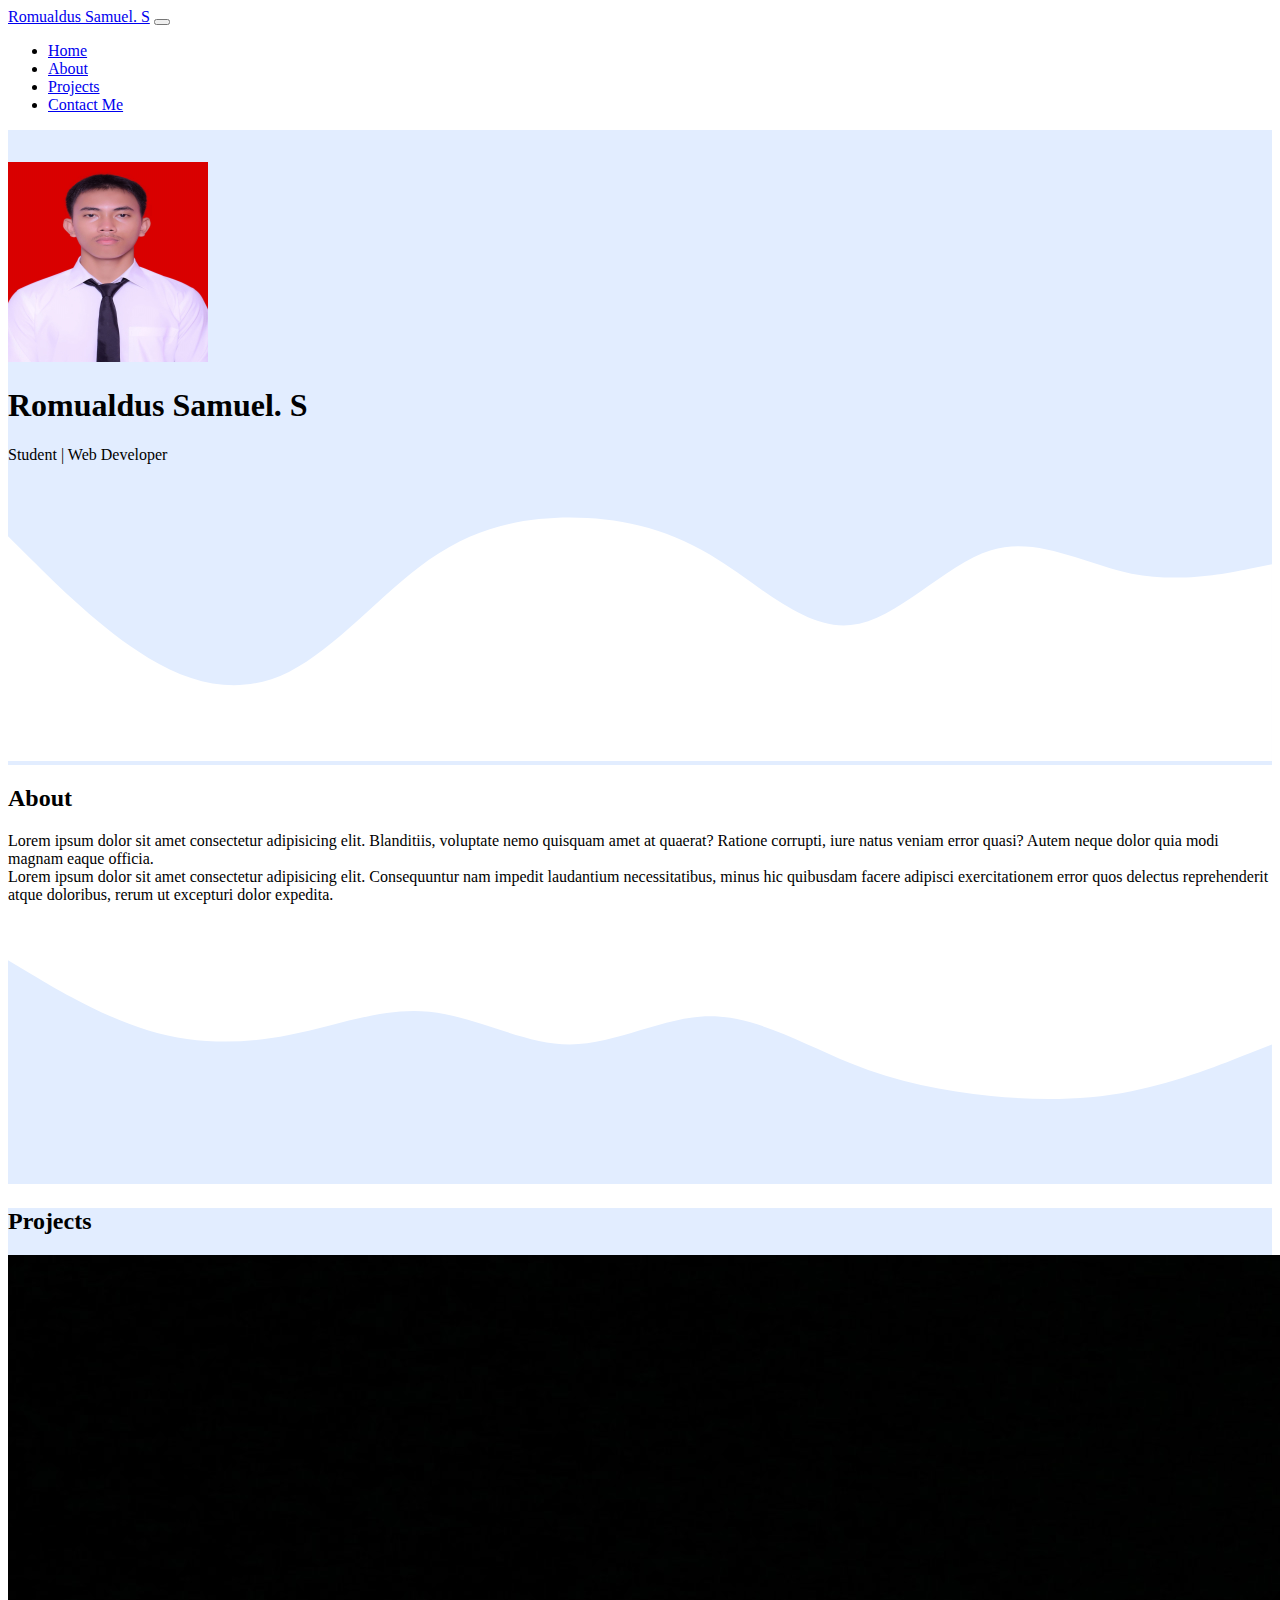
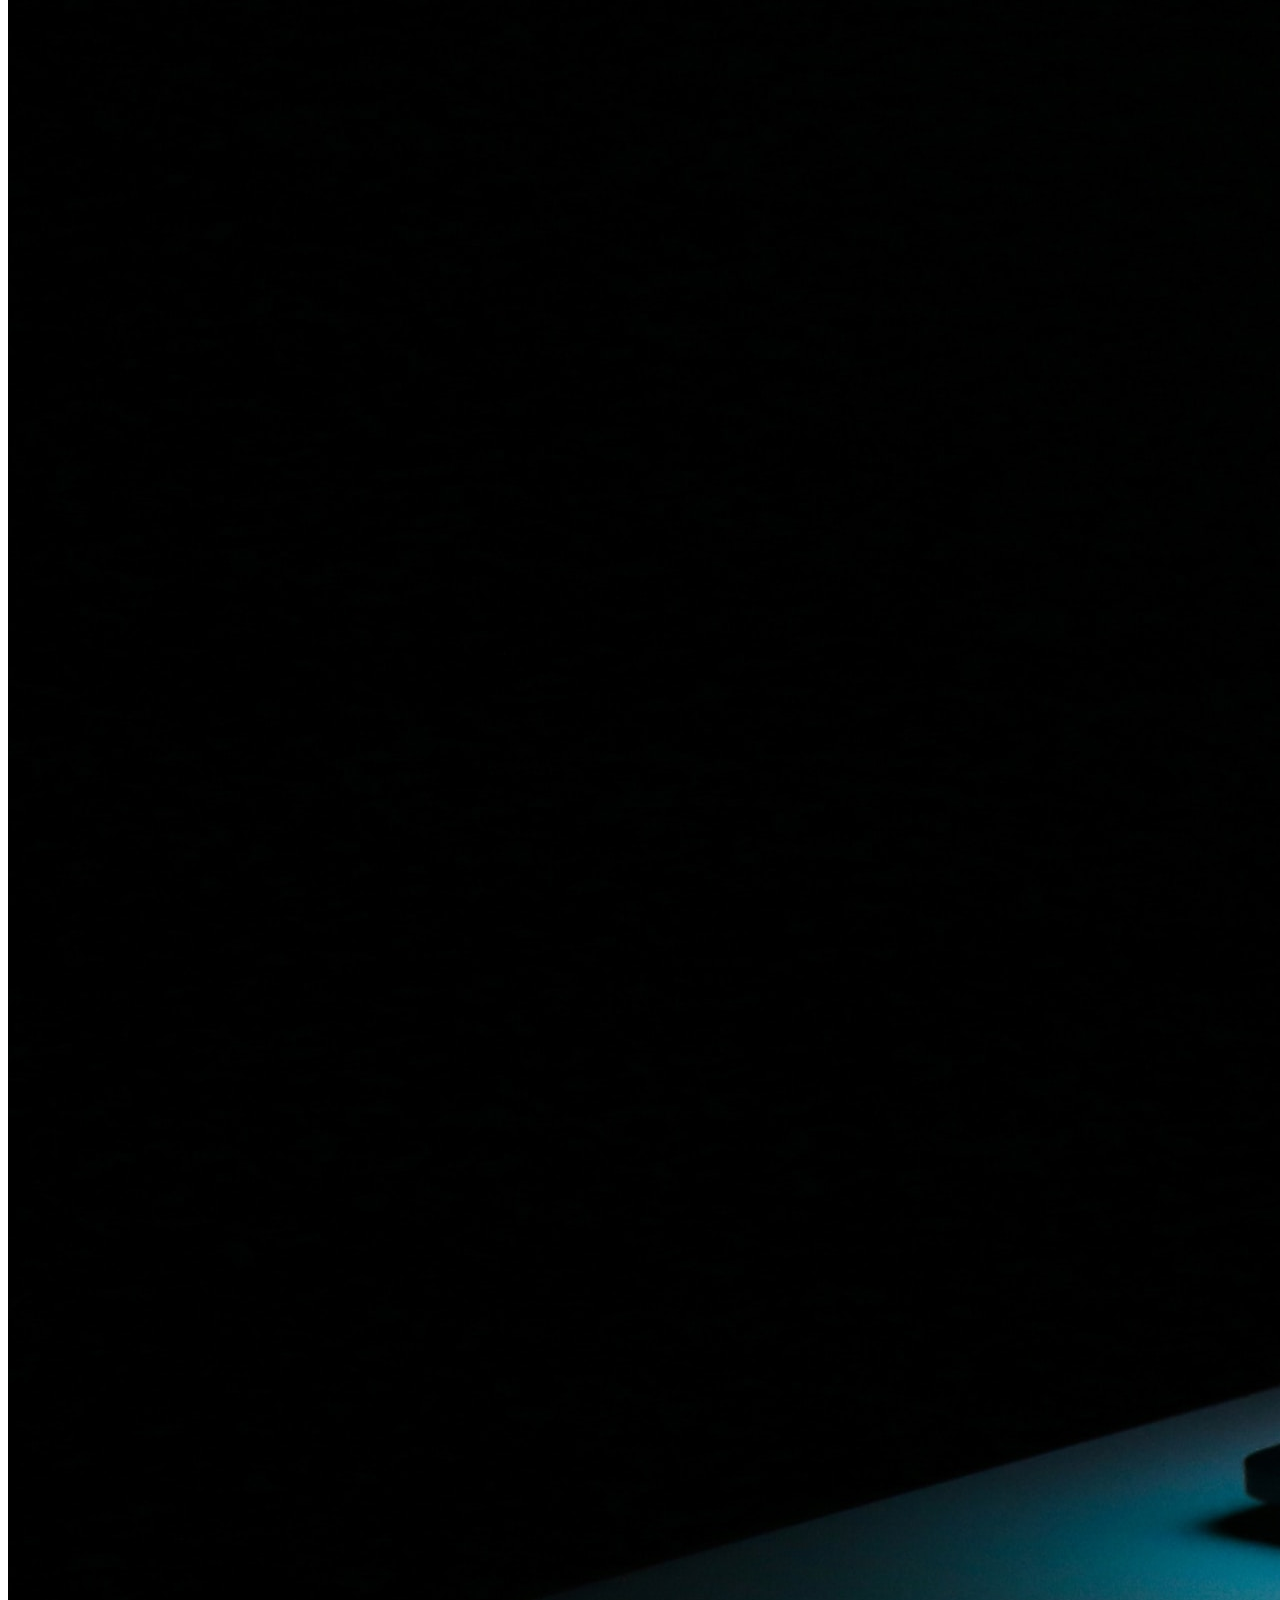
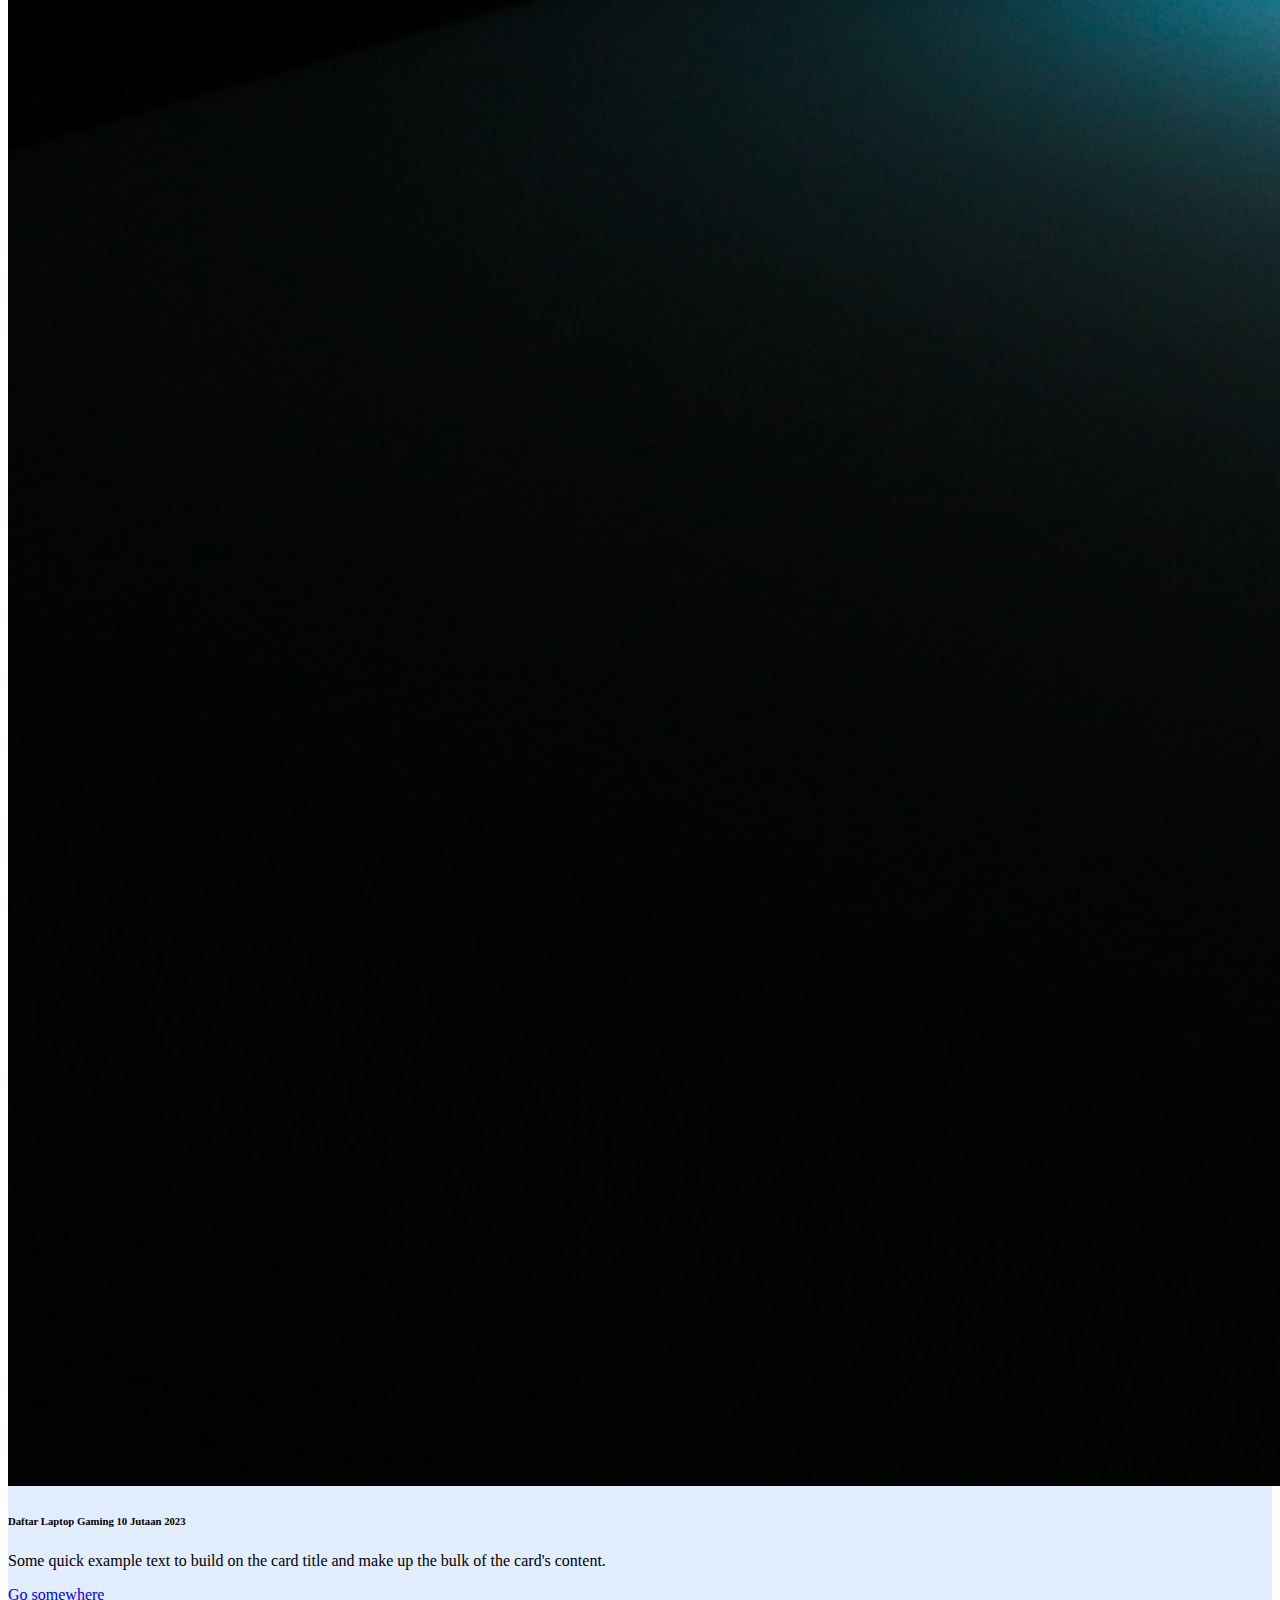
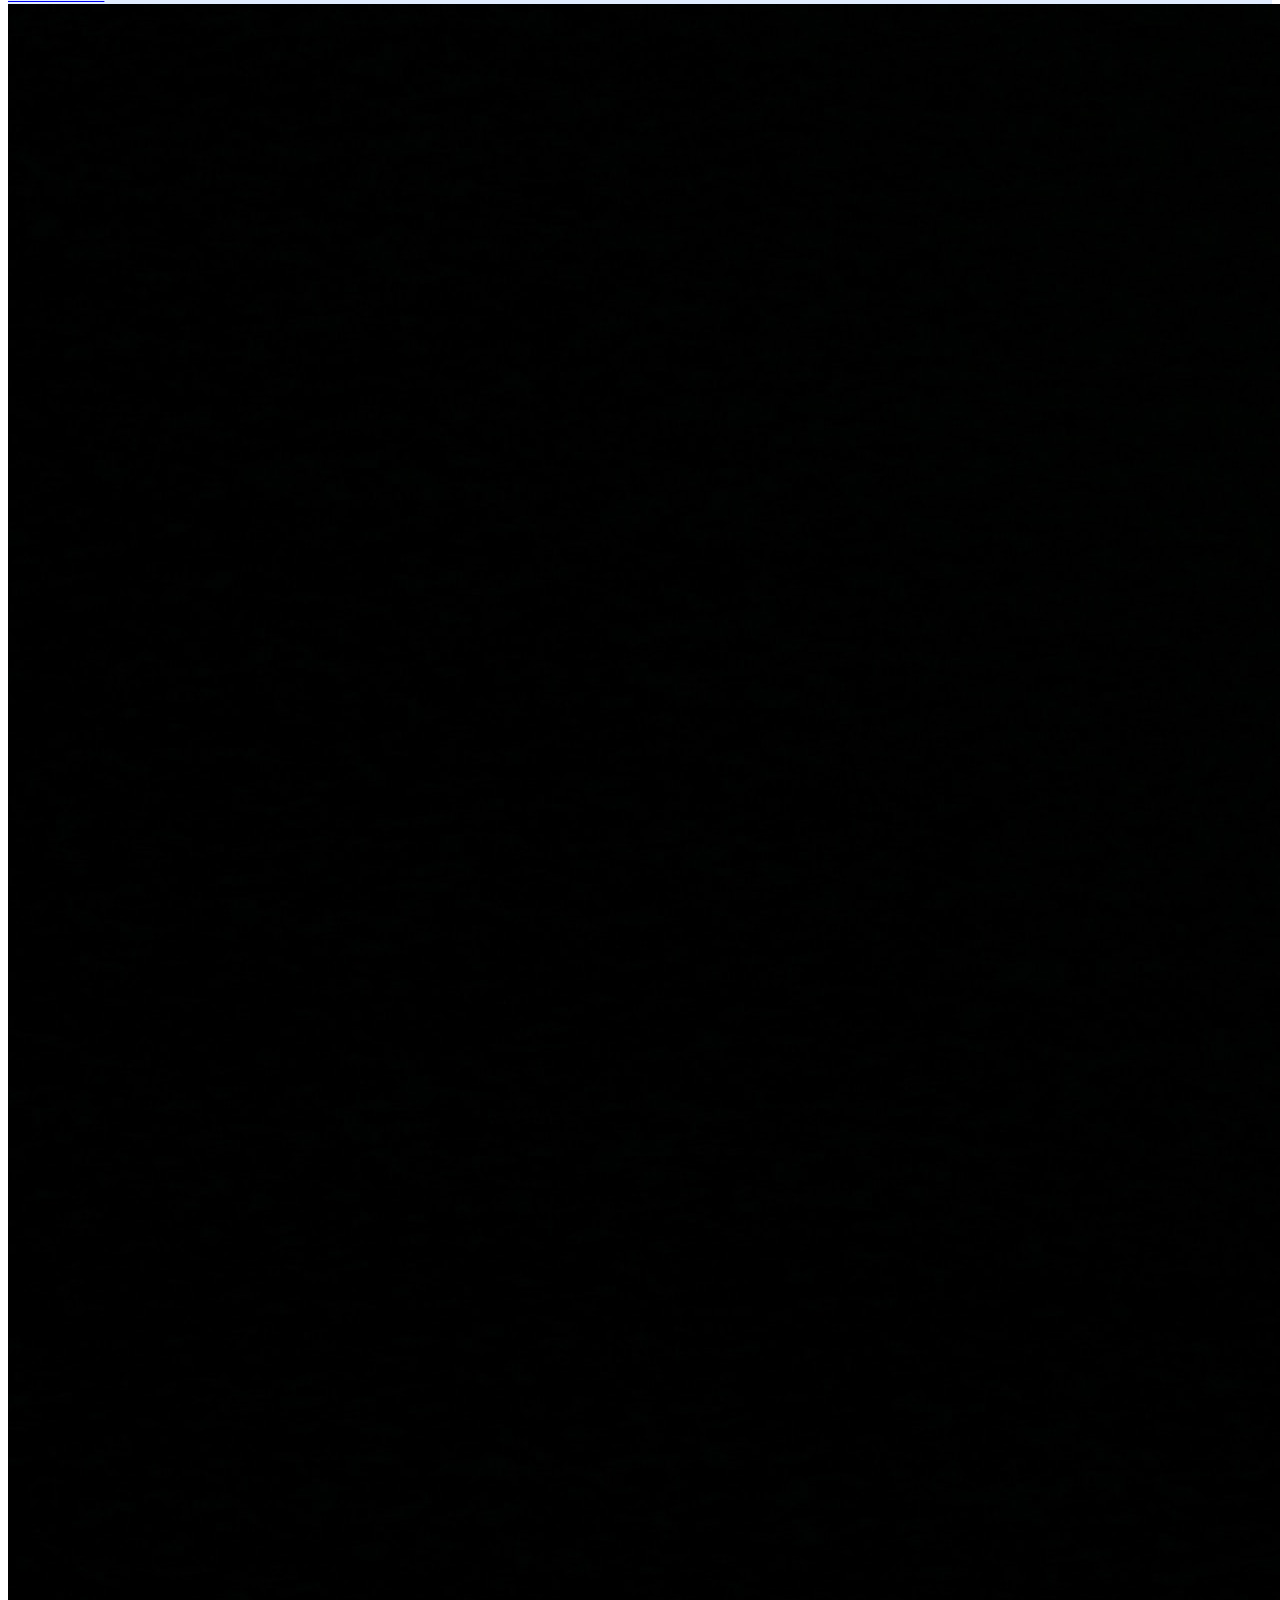
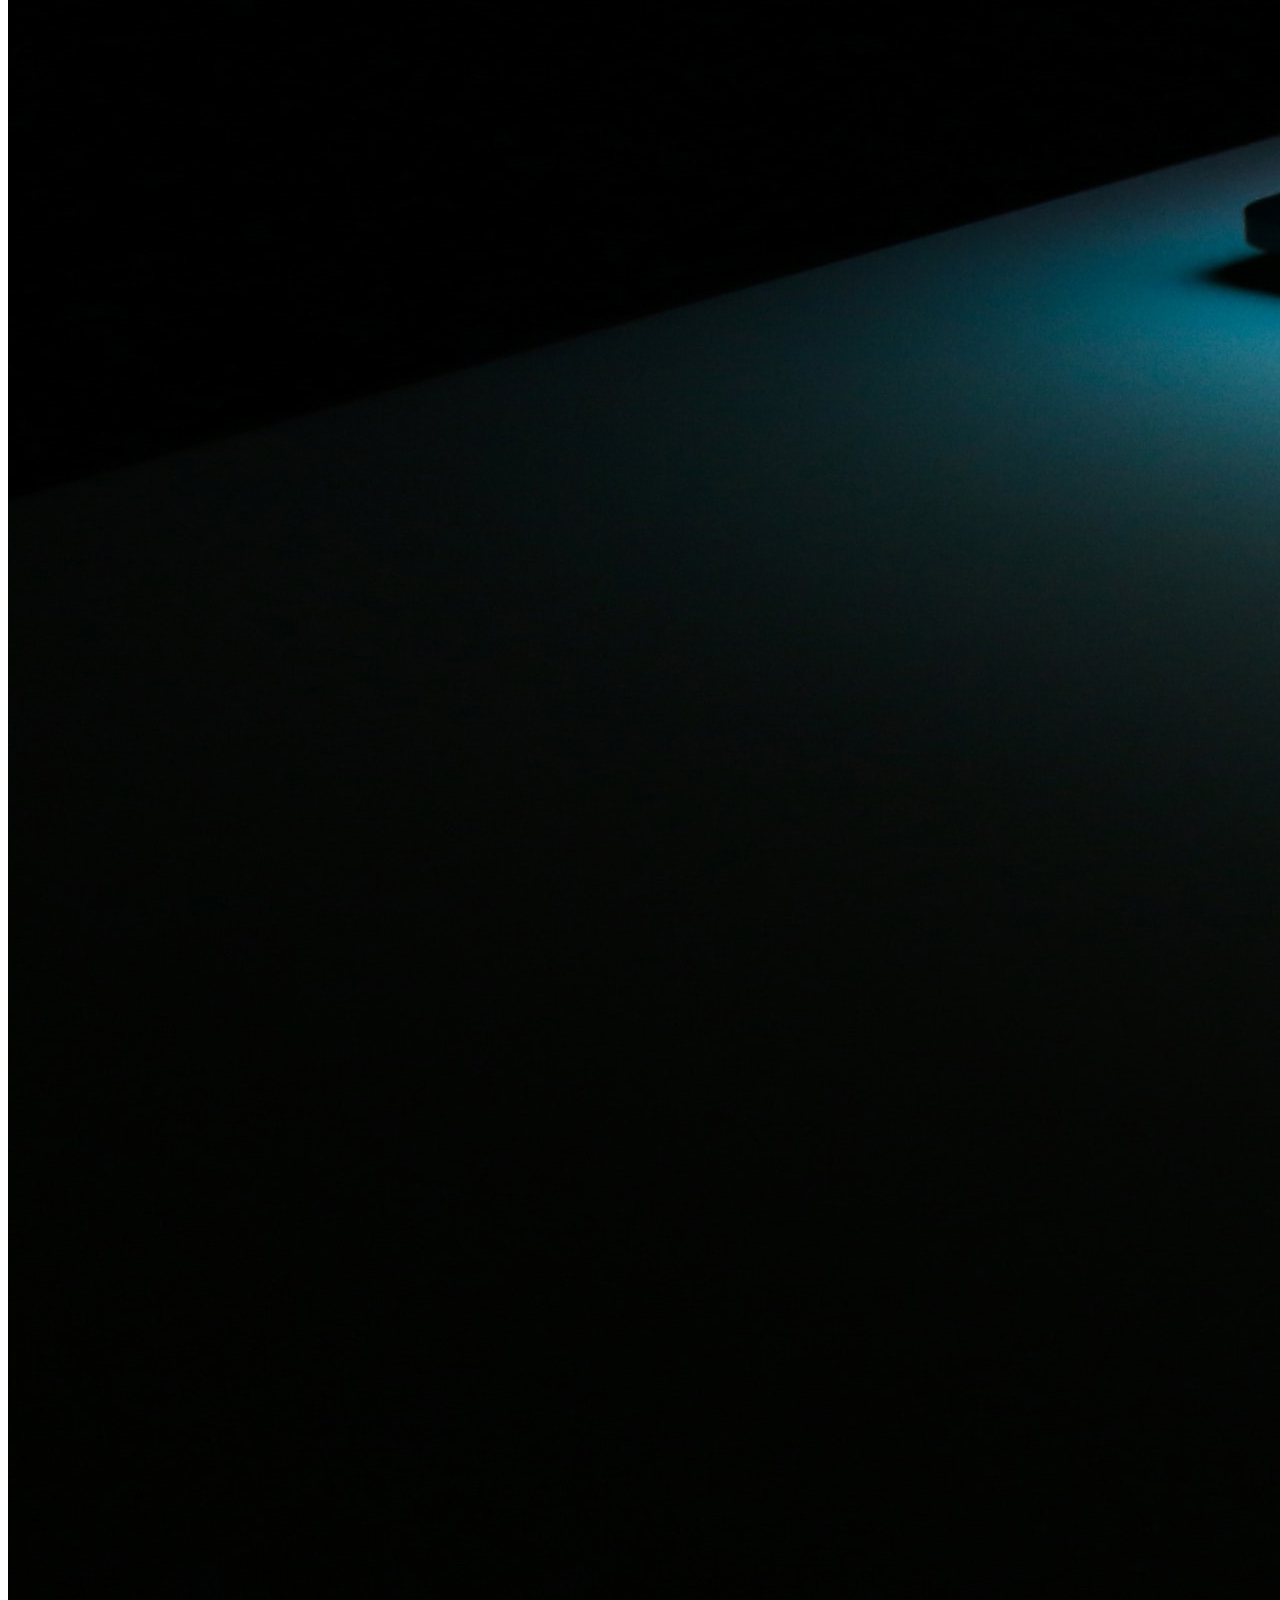
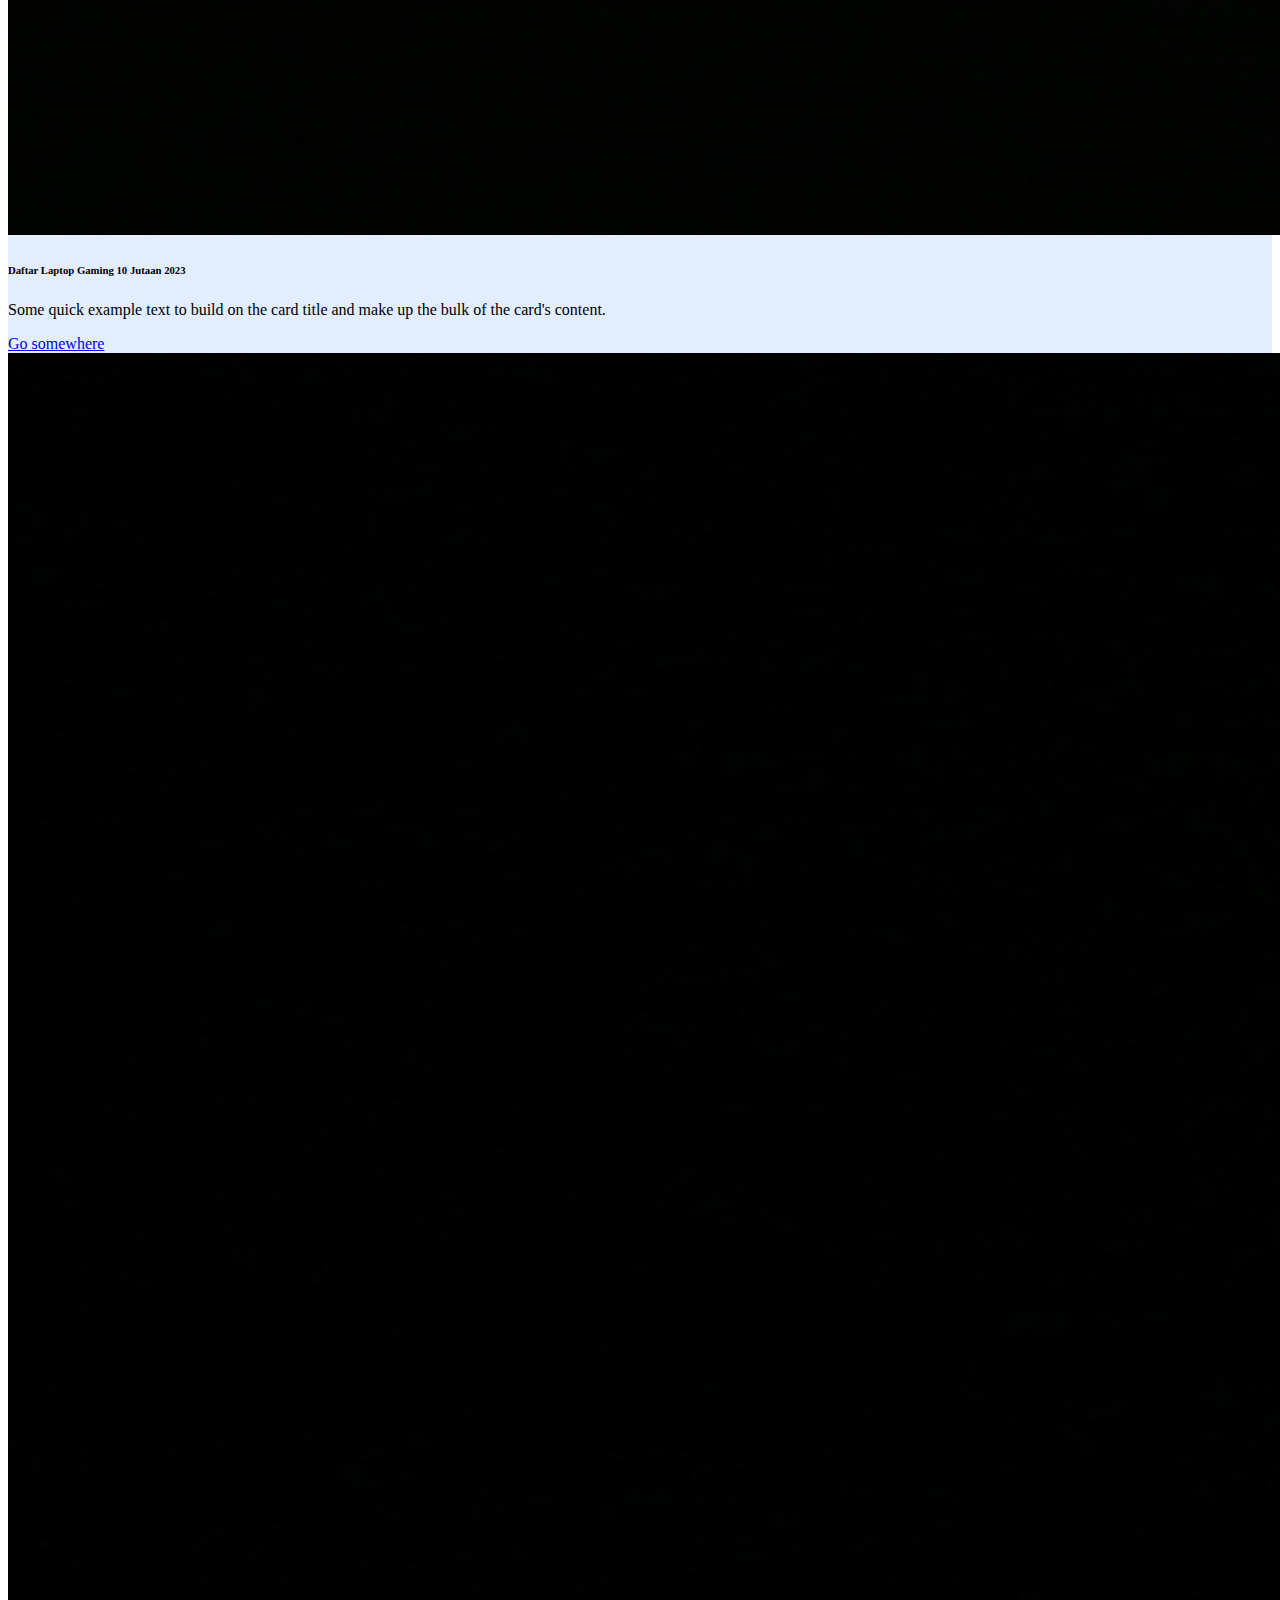
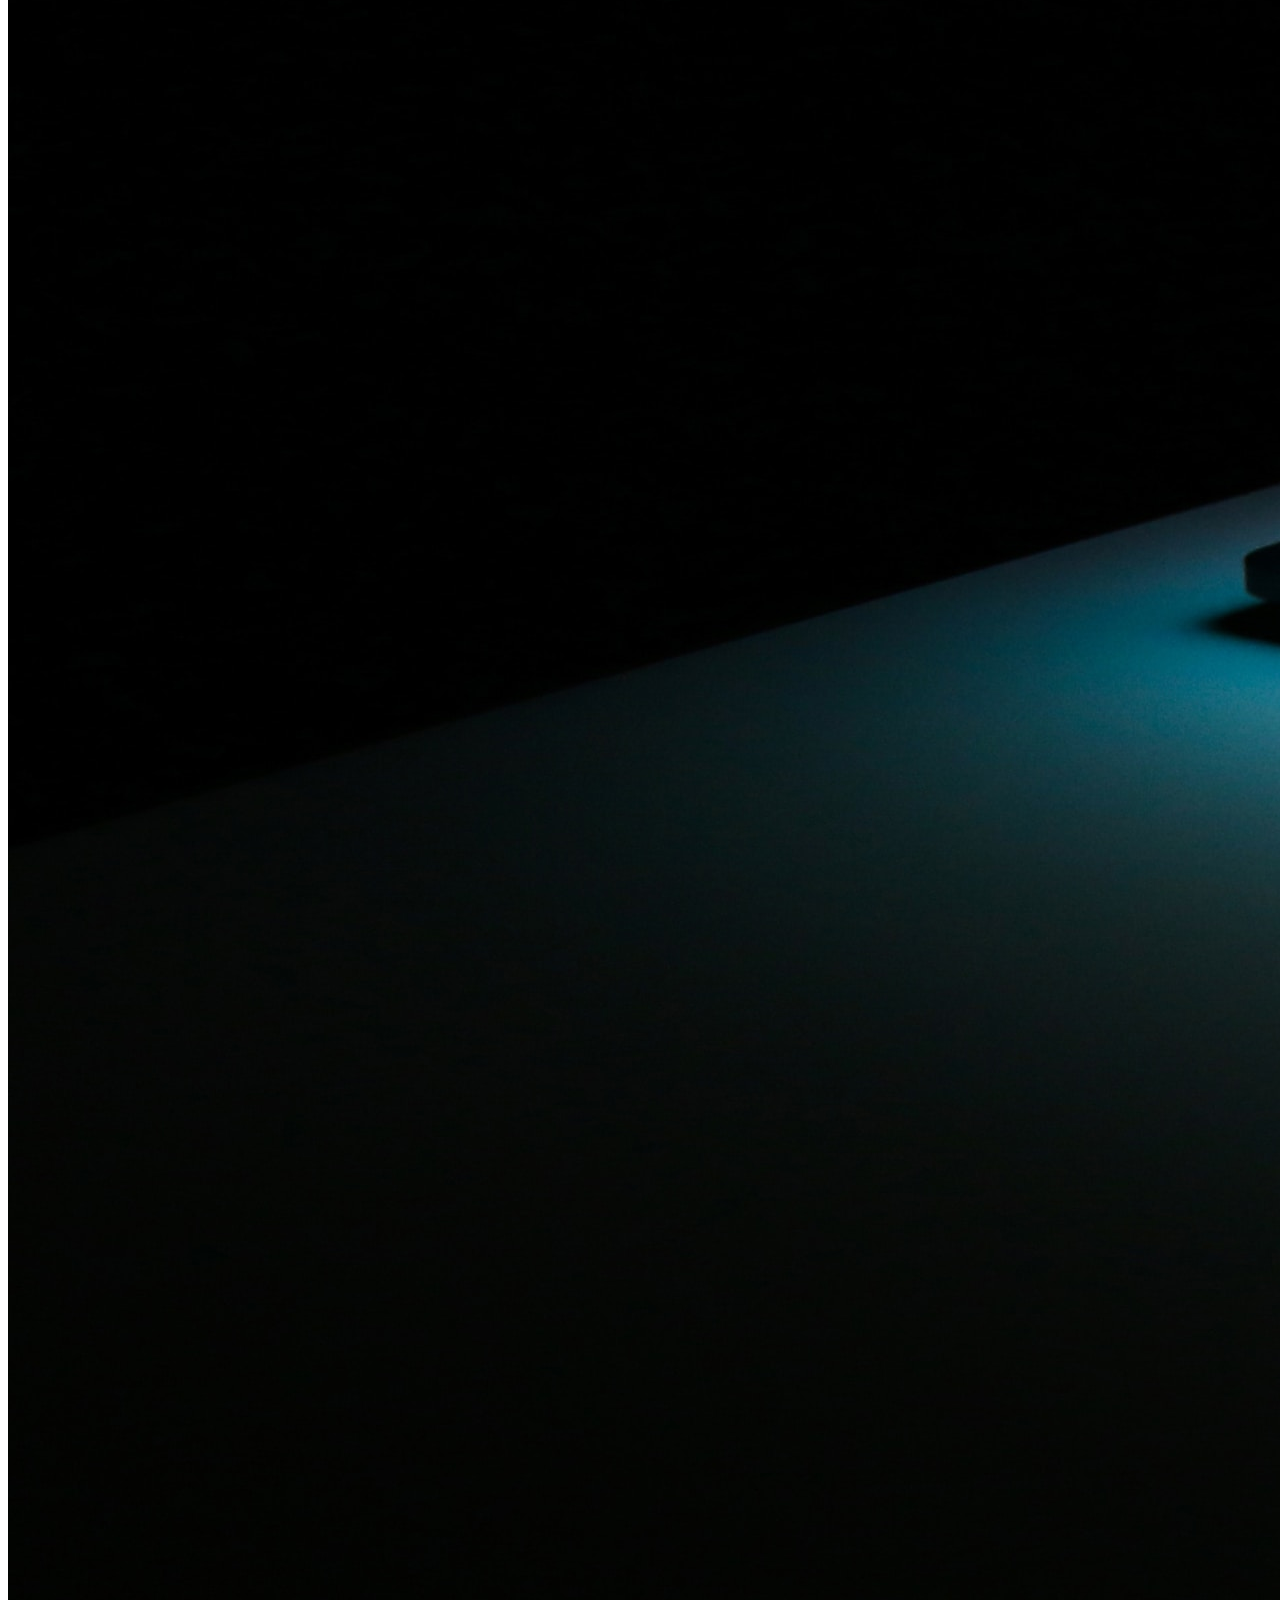
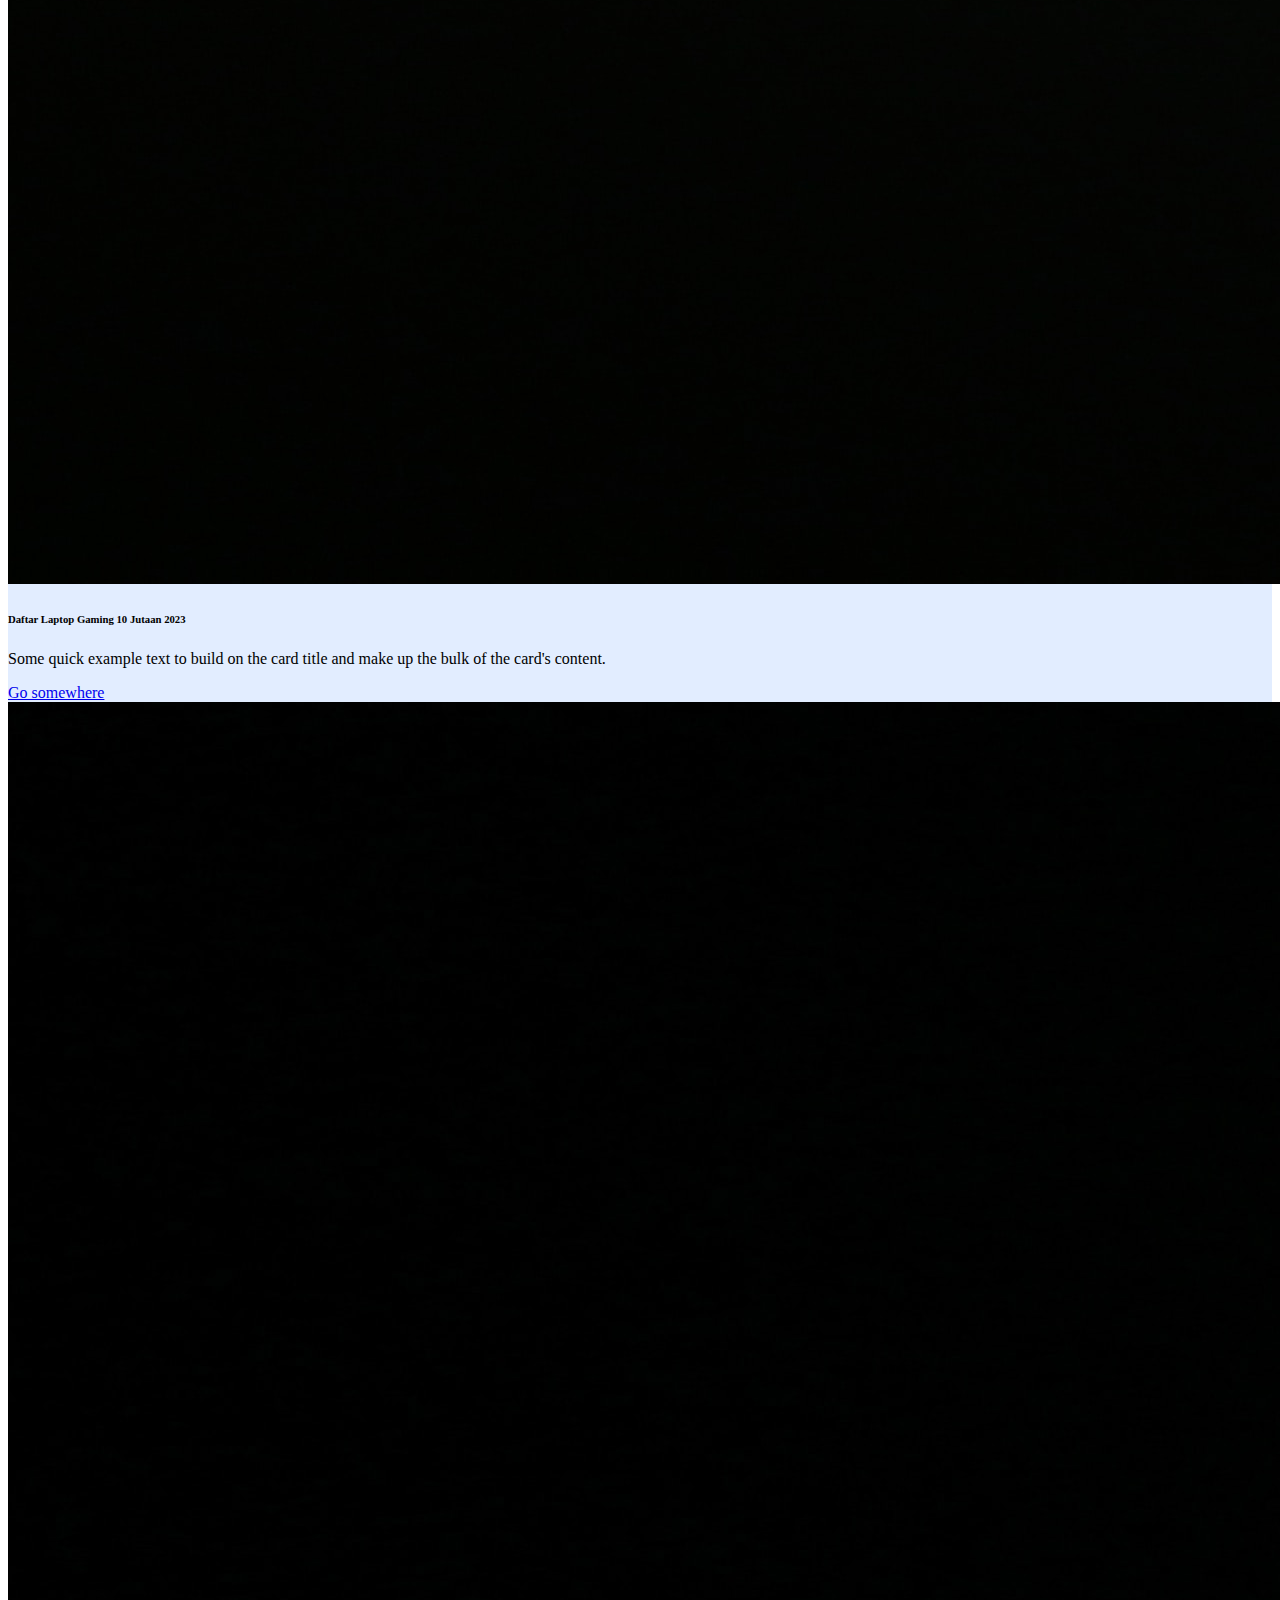
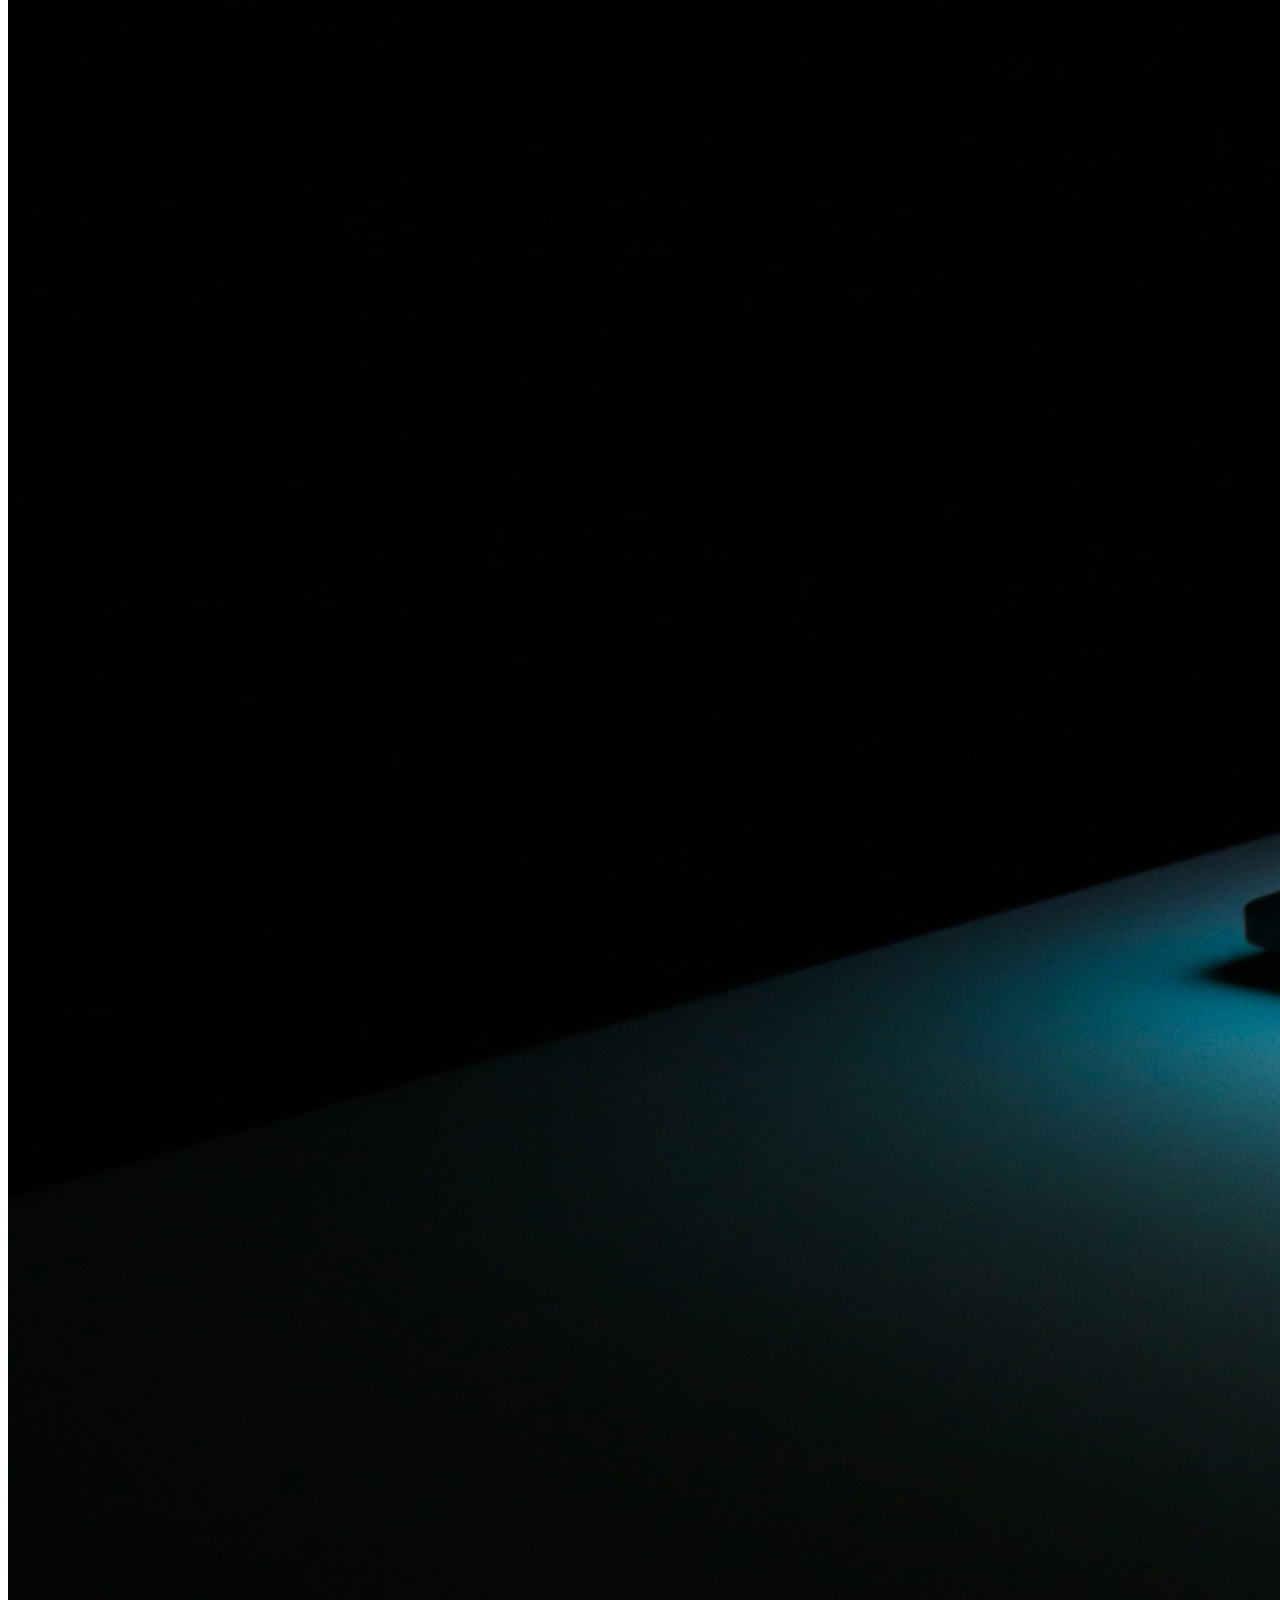
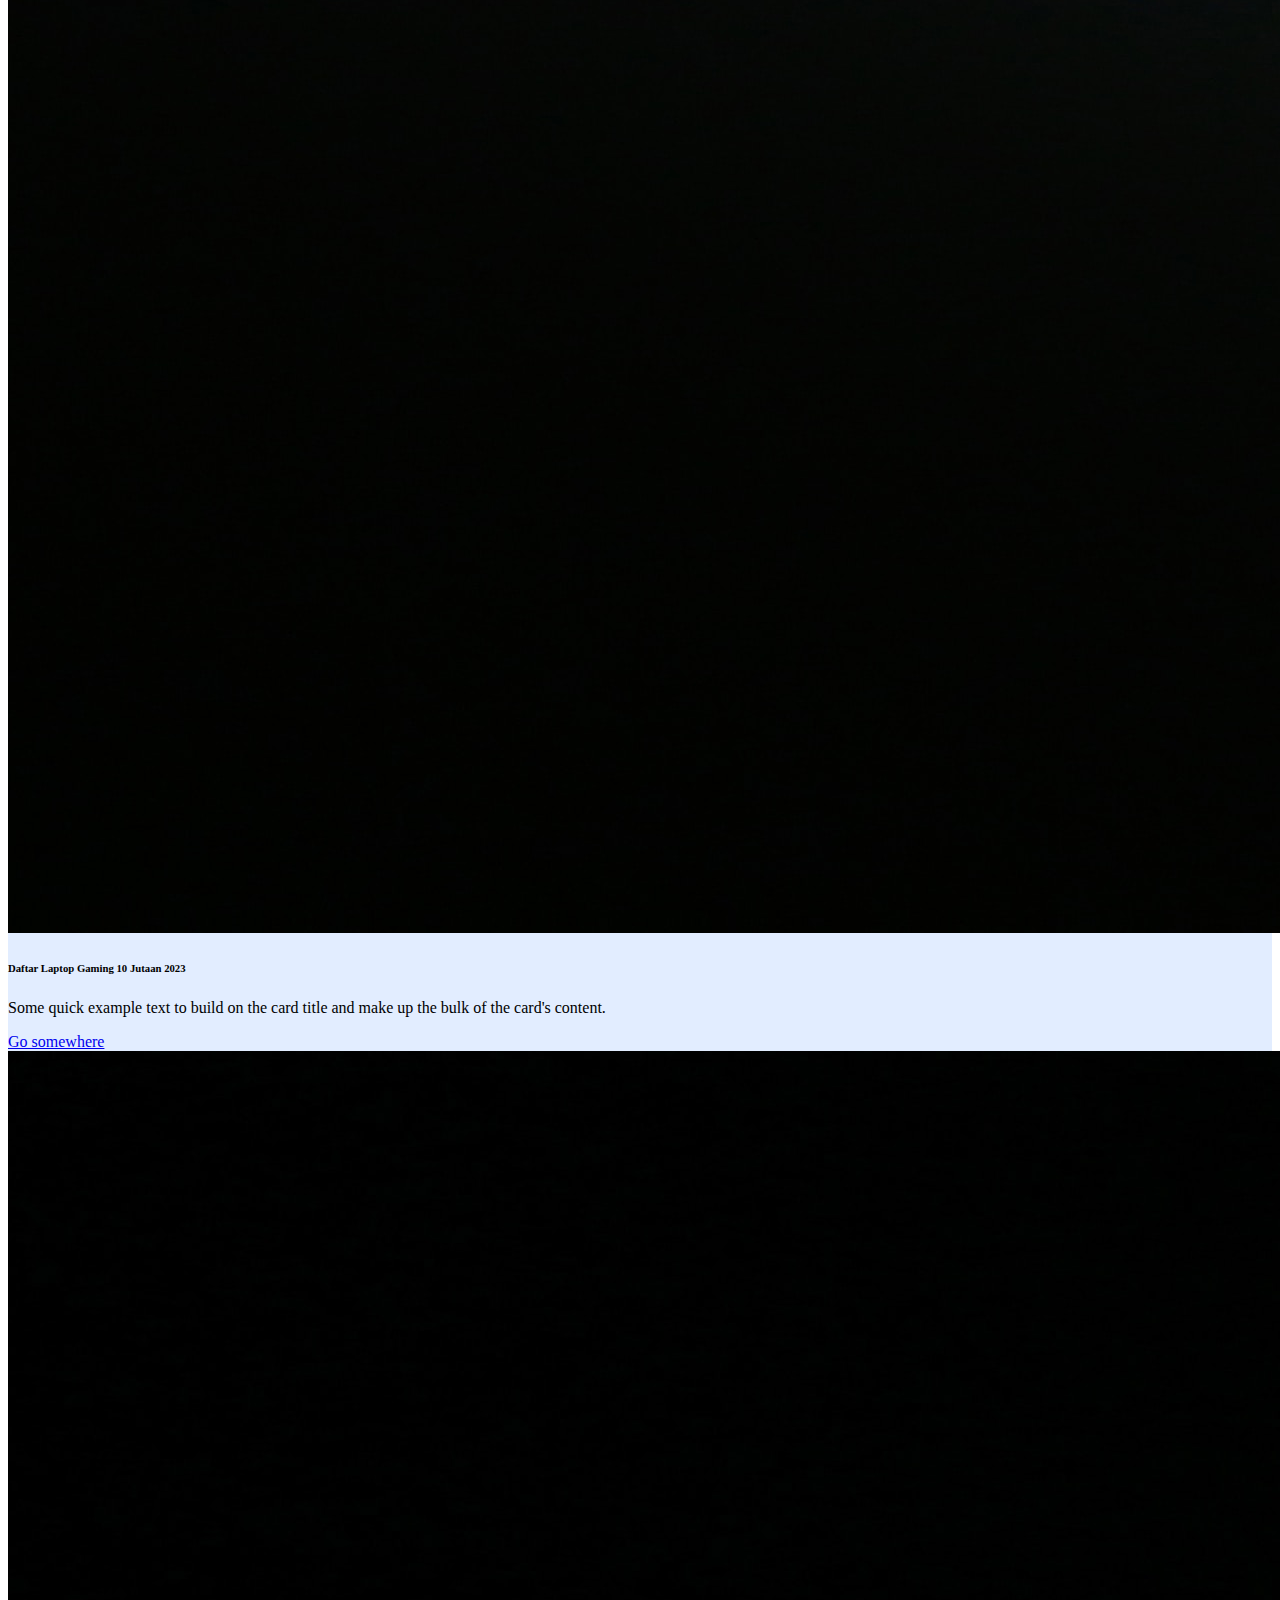
<file: index1.html>
<!DOCTYPE html>
<html lang="en">
  <head>
    <meta charset="utf-8" />
    <meta name="viewport" content="width=device-width, initial-scale=1" />
    <title>My Portfolio</title>
    <!-- boothstrap css -->
    <link href="https://cdn.jsdelivr.net/npm/bootstrap@5.3.2/dist/css/bootstrap.min.css" rel="stylesheet" integrity="sha384-T3c6CoIi6uLrA9TneNEoa7RxnatzjcDSCmG1MXxSR1GAsXEV/Dwwykc2MPK8M2HN" crossorigin="anonymous" />

    <!-- css -->
    <link rel="stylesheet" href="style1.css" />
  </head>
  <body>
    <!-- navbar -->
    <nav class="navbar navbar-expand-lg navbar-dark bg-primary">
      <div class="container">
        <a class="navbar-brand" href="#">Romualdus Samuel. S</a>
        <button class="navbar-toggler" type="button" data-bs-toggle="collapse" data-bs-target="#navbarNav" aria-controls="navbarNav" aria-expanded="false" aria-label="Toggle navigation">
          <span class="navbar-toggler-icon"></span>
        </button>
        <div class="collapse navbar-collapse" id="navbarNav">
          <ul class="navbar-nav ms-auto">
            <li class="nav-item">
              <a class="nav-link active" aria-current="page" href="#">Home</a>
            </li>
            <li class="nav-item">
              <a class="nav-link" href="#">About</a>
            </li>
            <li class="nav-item">
              <a class="nav-link" href="#">Projects</a>
            </li>
            <li class="nav-item">
              <a class="nav-link" href="#">Contact Me</a>
            </li>
          </ul>
        </div>
      </div>
    </nav>
    <!-- navbar-end -->

    <!-- jumbotron -->
    <section class="jumbotron text-center">
      <img src="img/foto.jpg" alt="foto" class="rounded-circle" />
      <h1 class="display-6">Romualdus Samuel. S</h1>
      <p class="lead">Student | Web Developer</p>
      <svg xmlns="http://www.w3.org/2000/svg" viewBox="0 0 1440 320">
        <path
          fill="#ffffff"
          fill-opacity="1"
          d="M0,64L26.7,90.7C53.3,117,107,171,160,202.7C213.3,235,267,245,320,218.7C373.3,192,427,128,480,90.7C533.3,53,587,43,640,42.7C693.3,43,747,53,800,85.3C853.3,117,907,171,960,165.3C1013.3,160,1067,96,1120,80C1173.3,64,1227,96,1280,106.7C1333.3,117,1387,107,1413,101.3L1440,96L1440,320L1413.3,320C1386.7,320,1333,320,1280,320C1226.7,320,1173,320,1120,320C1066.7,320,1013,320,960,320C906.7,320,853,320,800,320C746.7,320,693,320,640,320C586.7,320,533,320,480,320C426.7,320,373,320,320,320C266.7,320,213,320,160,320C106.7,320,53,320,27,320L0,320Z"
        ></path>
      </svg>
    </section>
    <!-- jumbotron-end -->

    <!-- about -->
    <section id="about">
      <div class="container">
        <div class="row text-center mb-3">
          <div class="col"><h2>About</h2></div>
        </div>
        <div class="row justify-content-center fs-5">
          <div class="col-4-md">
            Lorem ipsum dolor sit amet consectetur adipisicing elit. Blanditiis, voluptate nemo quisquam amet at quaerat? Ratione corrupti, iure natus veniam error quasi? Autem neque dolor quia modi magnam eaque officia.
          </div>
          <div class="col-4-md">
            Lorem ipsum dolor sit amet consectetur adipisicing elit. Consequuntur nam impedit laudantium necessitatibus, minus hic quibusdam facere adipisci exercitationem error quos delectus reprehenderit atque doloribus, rerum ut
            excepturi dolor expedita.
          </div>
        </div>
      </div>
      <svg xmlns="http://www.w3.org/2000/svg" viewBox="0 0 1440 320">
        <path
          fill="#e2edff"
          fill-opacity="1"
          d="M0,64L26.7,80C53.3,96,107,128,160,144C213.3,160,267,160,320,149.3C373.3,139,427,117,480,122.7C533.3,128,587,160,640,160C693.3,160,747,128,800,128C853.3,128,907,160,960,181.3C1013.3,203,1067,213,1120,218.7C1173.3,224,1227,224,1280,213.3C1333.3,203,1387,181,1413,170.7L1440,160L1440,320L1413.3,320C1386.7,320,1333,320,1280,320C1226.7,320,1173,320,1120,320C1066.7,320,1013,320,960,320C906.7,320,853,320,800,320C746.7,320,693,320,640,320C586.7,320,533,320,480,320C426.7,320,373,320,320,320C266.7,320,213,320,160,320C106.7,320,53,320,27,320L0,320Z"
        ></path>
      </svg>
    </section>
    <!-- about-end -->

    <!-- projects -->
    <section id="projects">
      <div class="container">
        <div class="row text-center mb-3">
          <div class="col"><h2>Projects</h2></div>
        </div>
        <div class="row">
          <div class="col-md-4 mb-3">
            <div class="card"> 
              <img src="img/p1.jpg" class="card-img-top" alt="p1" />
              <div class="card-body">
                <h6 class="card-title">Daftar Laptop Gaming 10 Jutaan 2023</h6>
                <p class="card-text">Some quick example text to build on the card title and make up the bulk of the card's content.</p>
                <a href="#" class="btn btn-primary">Go somewhere</a>
              </div>
            </div>
          </div>
          <div class="col-md-4 mb-3">
            <div class="card">
              <img src="img/p1.jpg" class="card-img-top" alt="p2" />
              <div class="card-body">
                <h6 class="card-title">Daftar Laptop Gaming 10 Jutaan 2023</h6>
                <p class="card-text">Some quick example text to build on the card title and make up the bulk of the card's content.</p>
                <a href="#" class="btn btn-primary">Go somewhere</a>
              </div>
            </div>
          </div>
          <div class="col-md-4 mb-3">
            <div class="card">
              <img src="img/p1.jpg" class="card-img-top" alt="p3" />
              <div class="card-body">
                <h6 class="card-title">Daftar Laptop Gaming 10 Jutaan 2023</h6>
                <p class="card-text">Some quick example text to build on the card title and make up the bulk of the card's content.</p>
                <a href="#" class="btn btn-primary">Go somewhere</a>
              </div>
            </div>
          </div>
          <div class="col-md-4 mb-3">
            <div class="card">
              <img src="img/p1.jpg" class="card-img-top" alt="p3" />
              <div class="card-body">
                <h6 class="card-title">Daftar Laptop Gaming 10 Jutaan 2023</h6>
                <p class="card-text">Some quick example text to build on the card title and make up the bulk of the card's content.</p>
                <a href="#" class="btn btn-primary">Go somewhere</a>
              </div>
            </div>
          </div>
          <div class="col-md-4 mb-3">
            <div class="card">
              <img src="img/p1.jpg" class="card-img-top" alt="p3" />
              <div class="card-body">
                <h6 class="card-title">Daftar Laptop Gaming 10 Jutaan 2023</h6>
                <p class="card-text">Some quick example text to build on the card title and make up the bulk of the card's content.</p>
                <a href="#" class="btn btn-primary">Go somewhere</a>
              </div>
            </div>

          </div>
        </div>
      </div>
      <svg xmlns="http://www.w3.org/2000/svg" viewBox="0 0 1440 320">
        <path
          fill="#ffffff"
          fill-opacity="1"
          d="M0,64L26.7,69.3C53.3,75,107,85,160,106.7C213.3,128,267,160,320,160C373.3,160,427,128,480,138.7C533.3,149,587,203,640,240C693.3,277,747,299,800,266.7C853.3,235,907,149,960,101.3C1013.3,53,1067,43,1120,48C1173.3,53,1227,75,1280,90.7C1333.3,107,1387,117,1413,122.7L1440,128L1440,320L1413.3,320C1386.7,320,1333,320,1280,320C1226.7,320,1173,320,1120,320C1066.7,320,1013,320,960,320C906.7,320,853,320,800,320C746.7,320,693,320,640,320C586.7,320,533,320,480,320C426.7,320,373,320,320,320C266.7,320,213,320,160,320C106.7,320,53,320,27,320L0,320Z"
        ></path>
      </svg>
    </section>
    <!-- projects-end -->
    <script src="https://cdn.jsdelivr.net/npm/bootstrap@5.3.2/dist/js/bootstrap.bundle.min.js" integrity="sha384-C6RzsynM9kWDrMNeT87bh95OGNyZPhcTNXj1NW7RuBCsyN/o0jlpcV8Qyq46cDfL" crossorigin="anonymous"></script>
  </body>
</html>
</file>
<file: style1.css>
.jumbotron {
    padding-top: 2rem;
    background-color: #e2edff;
}
.jumbotron img {
    width: 200px;
    height: 200px;
} 
body {
    height: 3000px;
}
#projects {
    background-color: #e2edff;
}
</file>
